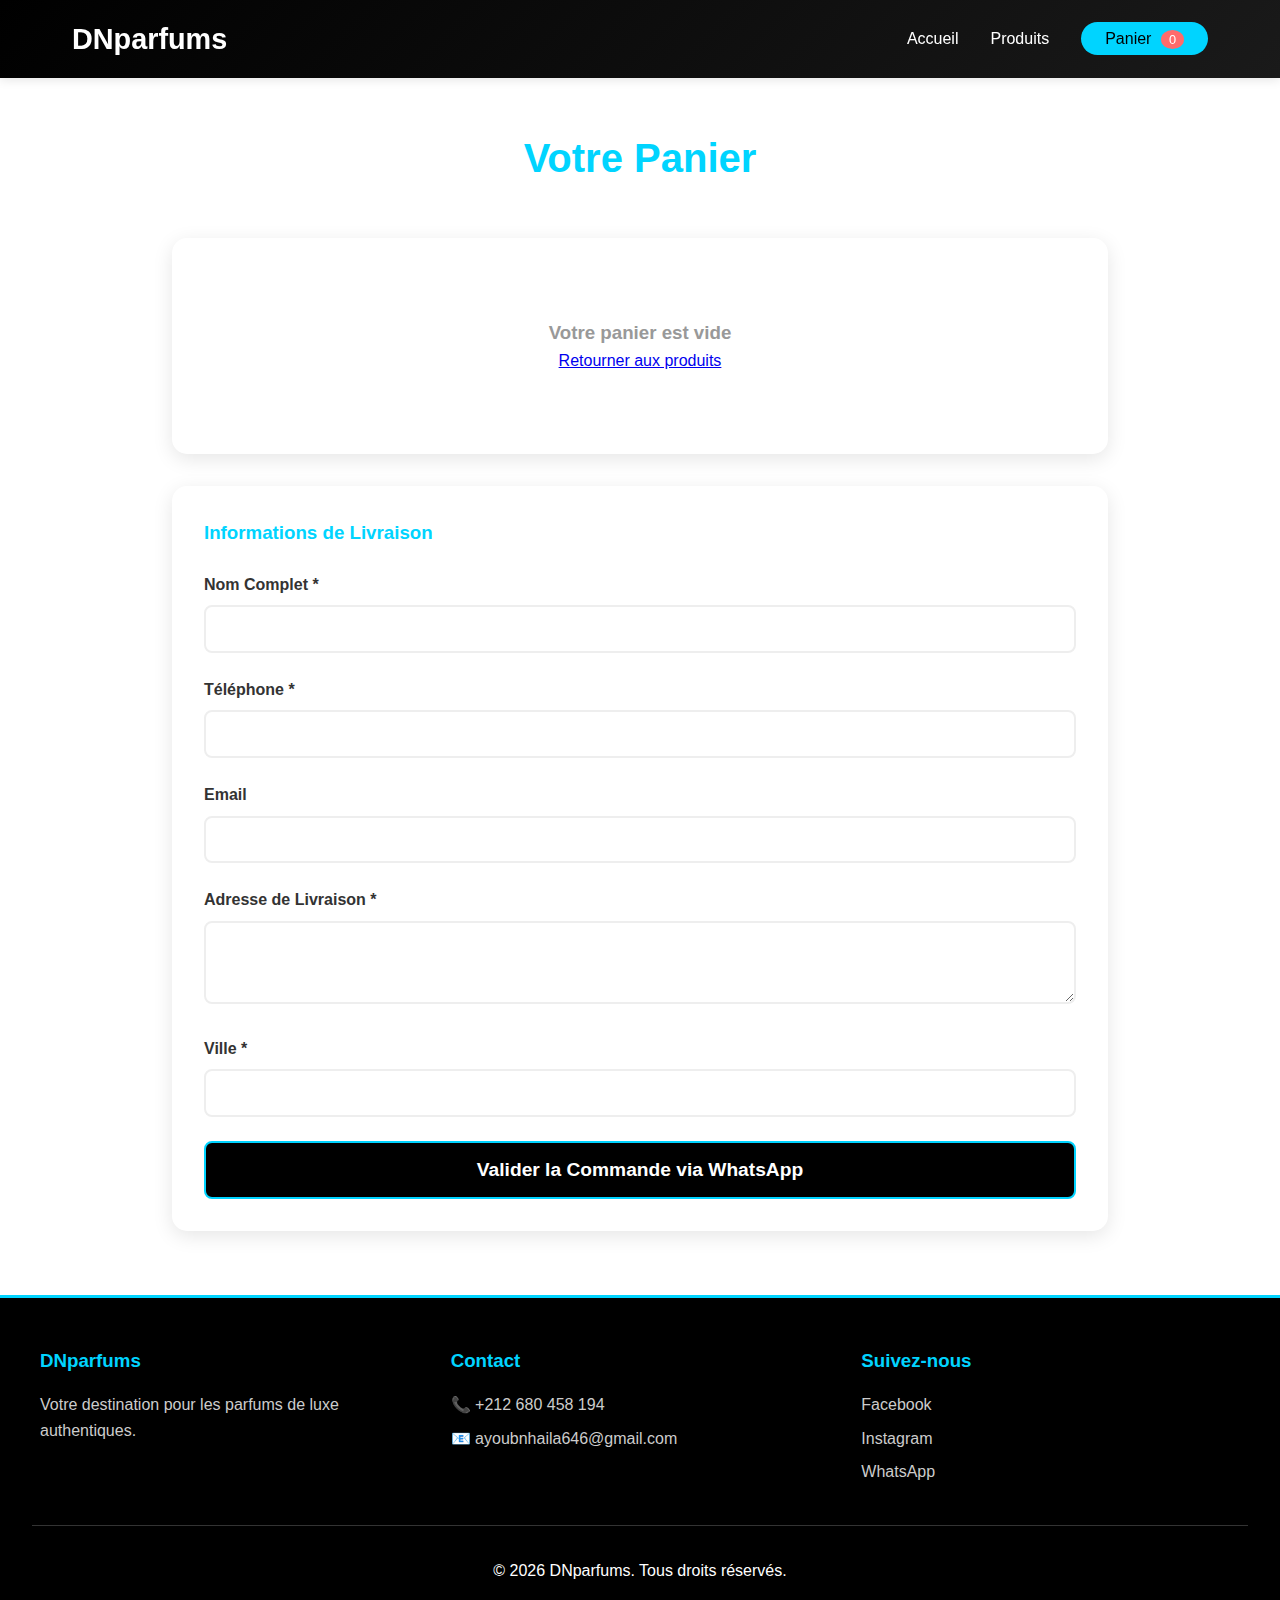
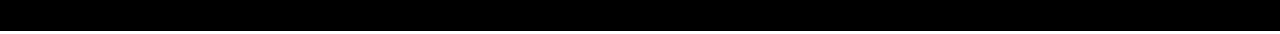
<file: panier.html>
<!DOCTYPE html>
<html lang="fr">
<head>
    <meta charset="UTF-8">
    <meta name="viewport" content="width=device-width, initial-scale=1.0">
    <title>Panier - DNparfums</title>
    <link rel="stylesheet" href="style.css">
</head>
<body>
    <!-- Navigation -->
    <nav>
        <div class="nav-container">
            <a href="index.html" class="logo">DNparfums</a>
            <ul class="nav-links">
                <li><a href="index.html">Accueil</a></li>
                <li><a href="index.html#products">Produits</a></li>
                <li><a href="panier.html" class="cart-btn">Panier <span class="cart-count" id="cartCount">0</span></a></li>
            </ul>
        </div>
    </nav>

    <!-- Cart Page -->
    <div class="cart-page">
        <h2 class="section-title">Votre Panier</h2>
        <div class="cart-items" id="cartItems"></div>
        
        <div class="checkout-form">
            <h3 style="margin-bottom: 1.5rem; color: #00d4ff;">Informations de Livraison</h3>
            <form id="checkoutForm">
                <div class="form-group">
                    <label>Nom Complet *</label>
                    <input type="text" id="fullName" required>
                </div>
                <div class="form-group">
                    <label>Téléphone *</label>
                    <input type="tel" id="phone" required>
                </div>
                <div class="form-group">
                    <label>Email</label>
                    <input type="email" id="email">
                </div>
                <div class="form-group">
                    <label>Adresse de Livraison *</label>
                    <textarea id="address" rows="3" required></textarea>
                </div>
                <div class="form-group">
                    <label>Ville *</label>
                    <input type="text" id="city" required>
                </div>
                <button type="submit" class="order-btn">Valider la Commande via WhatsApp</button>
            </form>
        </div>
    </div>

    <!-- Footer -->
    <footer>
        <div class="footer-content">
            <div class="footer-section">
                <h3>DNparfums</h3>
                <p>Votre destination pour les parfums de luxe authentiques.</p>
            </div>
            <div class="footer-section">
                <h3>Contact</h3>
                <p>📞 +212 680 458 194</p>
                <p>📧 ayoubnhaila646@gmail.com</p>
            </div>
            <div class="footer-section">
                <h3>Suivez-nous</h3>
                <a href="#">Facebook</a>
                <a href="#">Instagram</a>
                <a href="#">WhatsApp</a>
            </div>
        </div>
        <div class="footer-bottom">
            <p>&copy; 2026 DNparfums. Tous droits réservés.</p>
        </div>
    </footer>

    <script src="main.js"></script>
</body>
</html>
</file>
<file: style.css>
* {
    margin: 0;
    padding: 0;
    box-sizing: border-box;
}

body {
    font-family: 'Segoe UI', Tahoma, Geneva, Verdana, sans-serif;
    line-height: 1.6;
    color: #333;
}

/* Navigation */
nav {
    background: linear-gradient(135deg, #000000 0%, #1a1a1a 100%);
    padding: 1rem 0;
    position: sticky;
    top: 0;
    z-index: 1000;
    box-shadow: 0 2px 10px rgba(0,0,0,0.1);
}

.nav-container {
    max-width: 1200px;
    margin: 0 auto;
    display: flex;
    justify-content: space-between;
    align-items: center;
    padding: 0 2rem;
}

.logo {
    font-size: 1.8rem;
    font-weight: bold;
    color: white;
    text-decoration: none;
}

.nav-links {
    display: flex;
    gap: 2rem;
    list-style: none;
    align-items: center;
}

.nav-links a {
    color: white;
    text-decoration: none;
    transition: opacity 0.3s;
    font-weight: 500;
}

.nav-links a:hover {
    opacity: 0.8;
}

.cart-btn {
    background: #00d4ff !important;
    color: #000 !important;
    padding: 0.5rem 1.5rem;
    border-radius: 25px;
    text-decoration: none;
    font-weight: bold;
    transition: transform 0.3s;
}

.cart-btn:hover {
    transform: scale(1.05);
}

.cart-count {
    background: #ff6b6b;
    color: white;
    border-radius: 50%;
    padding: 2px 8px;
    font-size: 0.8rem;
    margin-left: 5px;
}

/* Hero Section */
.hero {
    background: linear-gradient(135deg, #000000 0%, #1a1a1a 100%);
    color: white;
    padding: 4rem 2rem;
    text-align: center;
}

.hero h1 {
    font-size: 3rem;
    margin-bottom: 1rem;
    animation: fadeInDown 1s;
}

.hero p {
    font-size: 1.3rem;
    opacity: 0.9;
    animation: fadeInUp 1s;
}

/* Products Section */
.products-section {
    max-width: 1200px;
    margin: 3rem auto;
    padding: 0 2rem;
}

.section-title {
    text-align: center;
    font-size: 2.5rem;
    margin-bottom: 3rem;
    color: #00d4ff;
    animation: fadeIn 1s;
}

.products-grid {
    display: grid;
    grid-template-columns: repeat(auto-fit, minmax(280px, 1fr));
    gap: 2rem;
}

.product-card {
    background: white;
    border-radius: 15px;
    overflow: hidden;
    box-shadow: 0 5px 20px rgba(0,0,0,0.1);
    transition: transform 0.3s, box-shadow 0.3s;
    animation: fadeInUp 0.6s;
}

.product-card:hover {
    transform: translateY(-10px);
    box-shadow: 0 10px 30px rgba(0,0,0,0.2);
}

.product-img {
    width: 100%;
    height: 300px;
    object-fit: cover;
}

.product-info {
    padding: 1.5rem;
}

.product-title {
    font-size: 1.3rem;
    margin-bottom: 0.5rem;
    color: #333;
}

.product-price {
    font-size: 1.5rem;
    color: #00d4ff;
    font-weight: bold;
    margin-bottom: 1rem;
}

.add-to-cart-btn {
    width: 100%;
    background: #000000;
    color: white;
    border: 2px solid #00d4ff;
    padding: 0.8rem;
    border-radius: 8px;
    font-size: 1rem;
    cursor: pointer;
    transition: all 0.3s;
    font-weight: bold;
}

.add-to-cart-btn:hover {
    background: #00d4ff;
    color: #000;
    transform: scale(1.05);
}

/* Cart Page */
.cart-page {
    max-width: 1000px;
    margin: 3rem auto;
    padding: 0 2rem;
}

.cart-items {
    background: white;
    border-radius: 15px;
    padding: 2rem;
    box-shadow: 0 5px 20px rgba(0,0,0,0.1);
    margin-bottom: 2rem;
}

.cart-item {
    display: flex;
    justify-content: space-between;
    align-items: center;
    padding: 1rem;
    border-bottom: 1px solid #eee;
}

.cart-item:last-child {
    border-bottom: none;
}

.cart-item-info {
    display: flex;
    align-items: center;
    gap: 1rem;
}

.cart-item-img {
    width: 80px;
    height: 80px;
    object-fit: cover;
    border-radius: 8px;
}

.cart-item-details h4 {
    margin-bottom: 0.3rem;
}

.cart-item-actions {
    text-align: right;
}

.cart-total {
    text-align: right;
    font-size: 1.5rem;
    font-weight: bold;
    color: #00d4ff;
    margin-top: 1rem;
}

.checkout-form {
    background: white;
    border-radius: 15px;
    padding: 2rem;
    box-shadow: 0 5px 20px rgba(0,0,0,0.1);
}

.form-group {
    margin-bottom: 1.5rem;
}

.form-group label {
    display: block;
    margin-bottom: 0.5rem;
    font-weight: bold;
    color: #333;
}

.form-group input,
.form-group textarea {
    width: 100%;
    padding: 0.8rem;
    border: 2px solid #eee;
    border-radius: 8px;
    font-size: 1rem;
    transition: border-color 0.3s;
}

.form-group input:focus,
.form-group textarea:focus {
    outline: none;
    border-color: #00d4ff;
}

.order-btn {
    width: 100%;
    background: #000000;
    color: white;
    border: 2px solid #00d4ff;
    padding: 1rem;
    border-radius: 8px;
    font-size: 1.2rem;
    cursor: pointer;
    transition: all 0.3s;
    font-weight: bold;
}

.order-btn:hover {
    background: #00d4ff;
    color: #000;
    transform: scale(1.02);
}

.empty-cart {
    text-align: center;
    padding: 3rem;
    color: #999;
}

.remove-btn {
    background: #ff6b6b;
    color: white;
    border: none;
    padding: 0.5rem 1rem;
    border-radius: 5px;
    cursor: pointer;
    margin-top: 0.5rem;
}

.remove-btn:hover {
    background: #ff5252;
}

/* Footer */
footer {
    background: #000000;
    color: white;
    padding: 3rem 2rem;
    margin-top: 4rem;
    border-top: 3px solid #00d4ff;
}

.footer-content {
    max-width: 1200px;
    margin: 0 auto;
    display: grid;
    grid-template-columns: repeat(auto-fit, minmax(250px, 1fr));
    gap: 2rem;
}

.footer-section h3 {
    margin-bottom: 1rem;
    color: #00d4ff;
}

.footer-section p,
.footer-section a {
    color: #ccc;
    text-decoration: none;
    display: block;
    margin-bottom: 0.5rem;
}

.footer-section a:hover {
    color: white;
}

.footer-bottom {
    text-align: center;
    margin-top: 2rem;
    padding-top: 2rem;
    border-top: 1px solid #333;
}

/* Animations */
@keyframes fadeIn {
    from { opacity: 0; }
    to { opacity: 1; }
}

@keyframes fadeInDown {
    from {
        opacity: 0;
        transform: translateY(-30px);
    }
    to {
        opacity: 1;
        transform: translateY(0);
    }
}

@keyframes fadeInUp {
    from {
        opacity: 0;
        transform: translateY(30px);
    }
    to {
        opacity: 1;
        transform: translateY(0);
    }
}

/* Responsive */
@media (max-width: 768px) {
    .hero h1 {
        font-size: 2rem;
    }

    .nav-links {
        gap: 1rem;
    }

    .cart-item {
        flex-direction: column;
        gap: 1rem;
    }

    .cart-item-info {
        flex-direction: column;
        text-align: center;
    }

    .cart-item-actions {
        text-align: center;
    }
}
</file>
